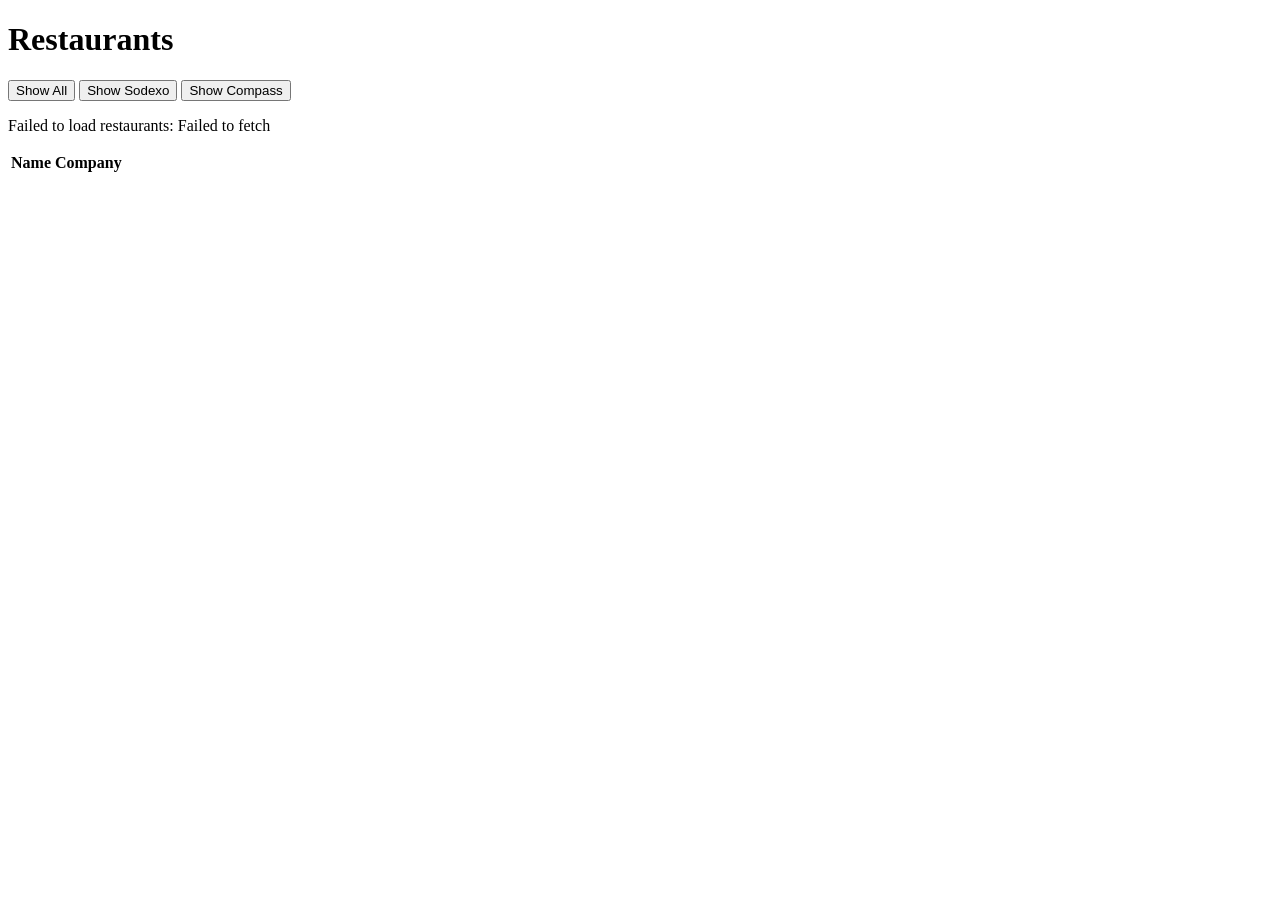
<file: js/advancedjs/index.html>
<!doctype html>
<html lang="en">
  <head>
    <meta charset="UTF-8" />
    <meta name="viewport" content="width=device-width, initial-scale=1.0" />
    <title>Advanced JS</title>
    <script src="main.js" type="module" defer></script>
  </head>

  <body>
    <h1>Restaurants</h1>

    <button id="show-all">Show All</button>
    <button id="show-sodexo">Show Sodexo</button>
    <button id="show-compass">Show Compass</button>

    <p id="error-message"></p>

    <table>
      <tr>
        <th>Name</th>
        <th>Company</th>
      </tr>
    </table>

    <dialog></dialog>
  </body>
</html>
</file>
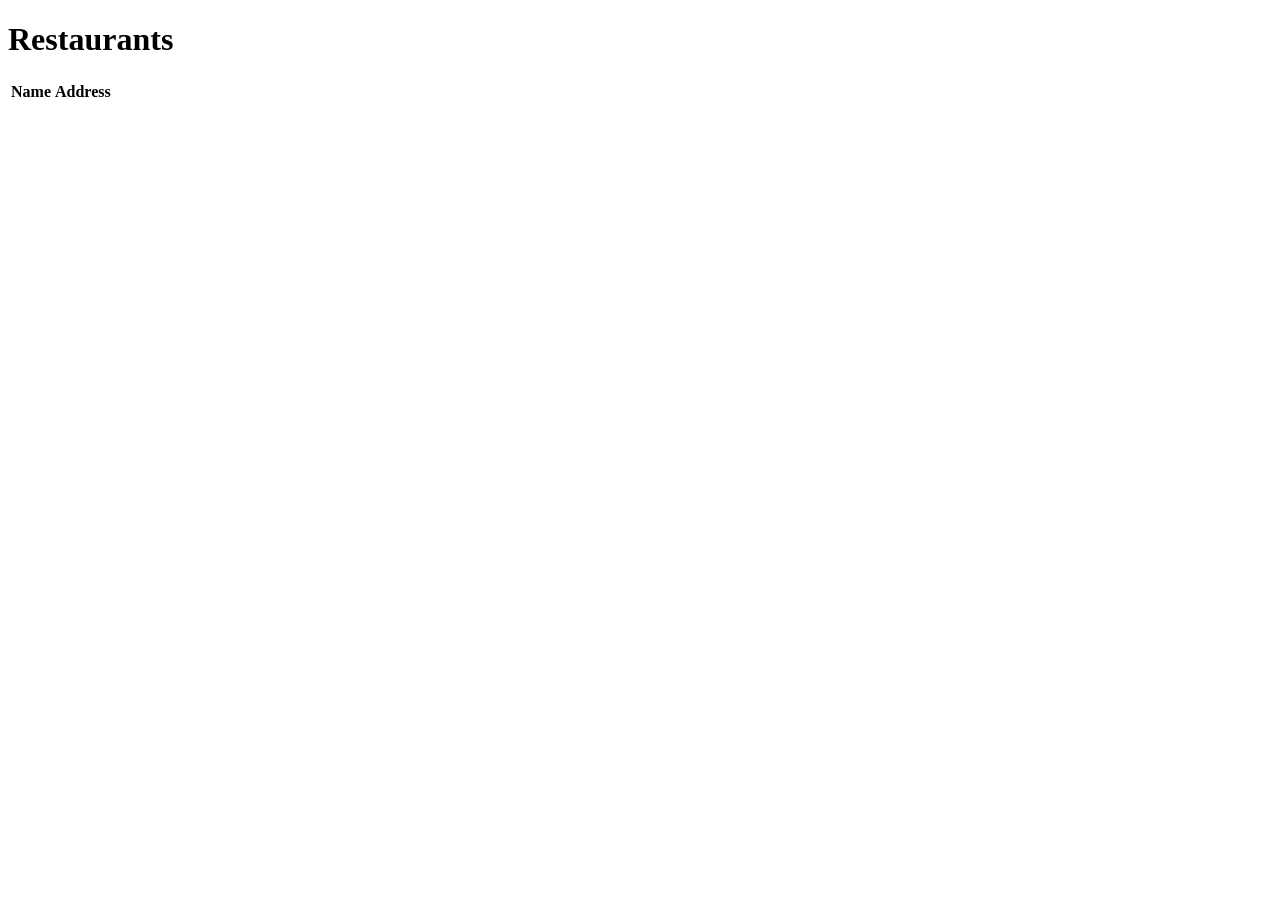
<file: js/ajax/t4,5/t5.html>
<!doctype html>
<html lang="en">
  <head>
    <meta charset="UTF-8" />
    <meta name="viewport" content="width=device-width, initial-scale=1.0" />
    <title>Restaurants</title>
    <script src="t5.js" type="module" defer></script>
  </head>

  <body>
    <h1>Restaurants</h1>
    <table>
      <tr>
        <th>Name</th>
        <th>Address</th>
      </tr>
    </table>
    <dialog></dialog>
  </body>
</html>
</file>
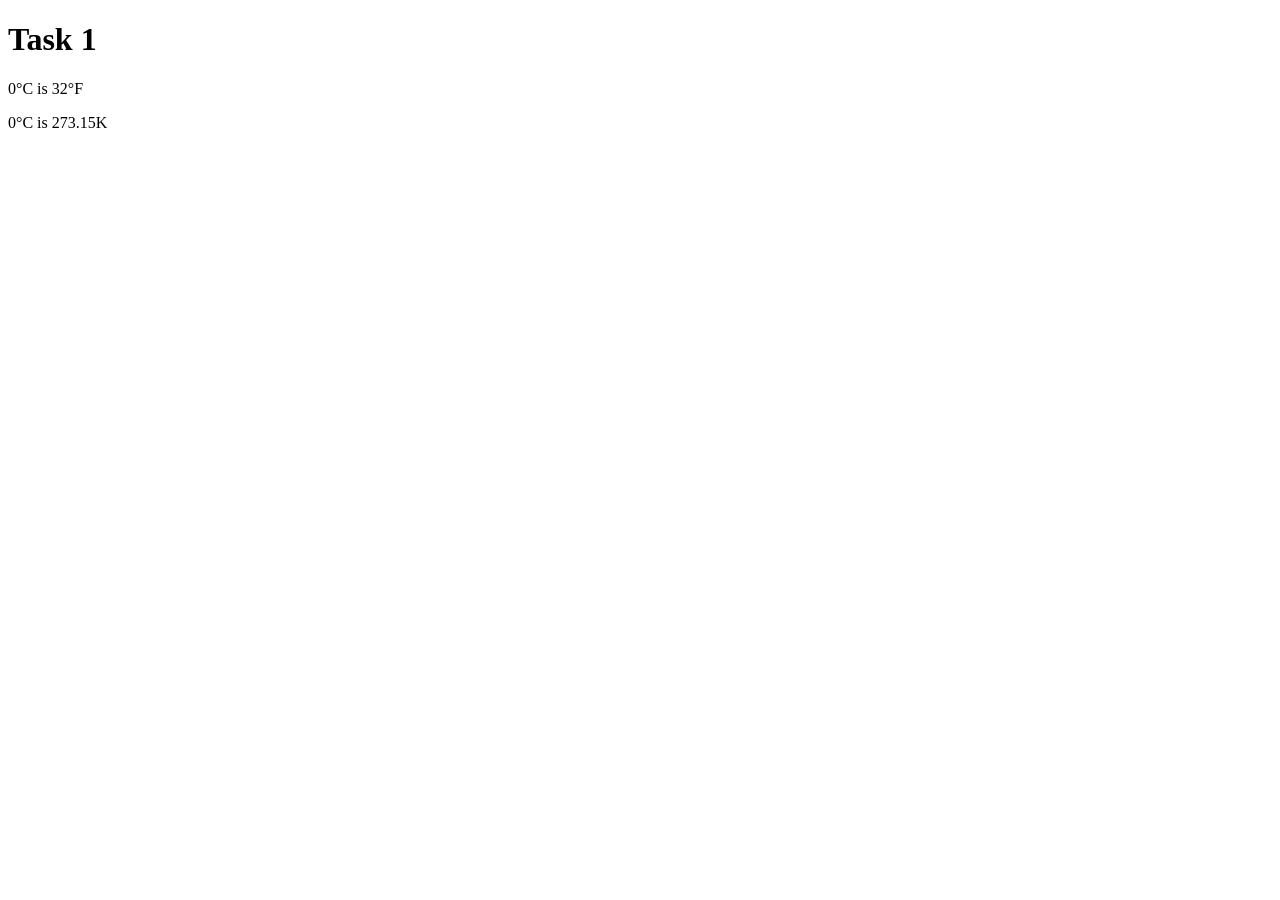
<file: js/conditionals/t1/t1.html>
<!doctype html>
<html lang="en">
  <head>
    <meta charset="UTF-8" />
    <meta name="viewport" content="width=device-width, initial-scale=1.0" />
    <title>Task 1</title>
    <script src="t1.js" defer></script>
  </head>

  <body>
    <h1>Task 1</h1>
    <div id="target"></div>
  </body>
</html>
</file>
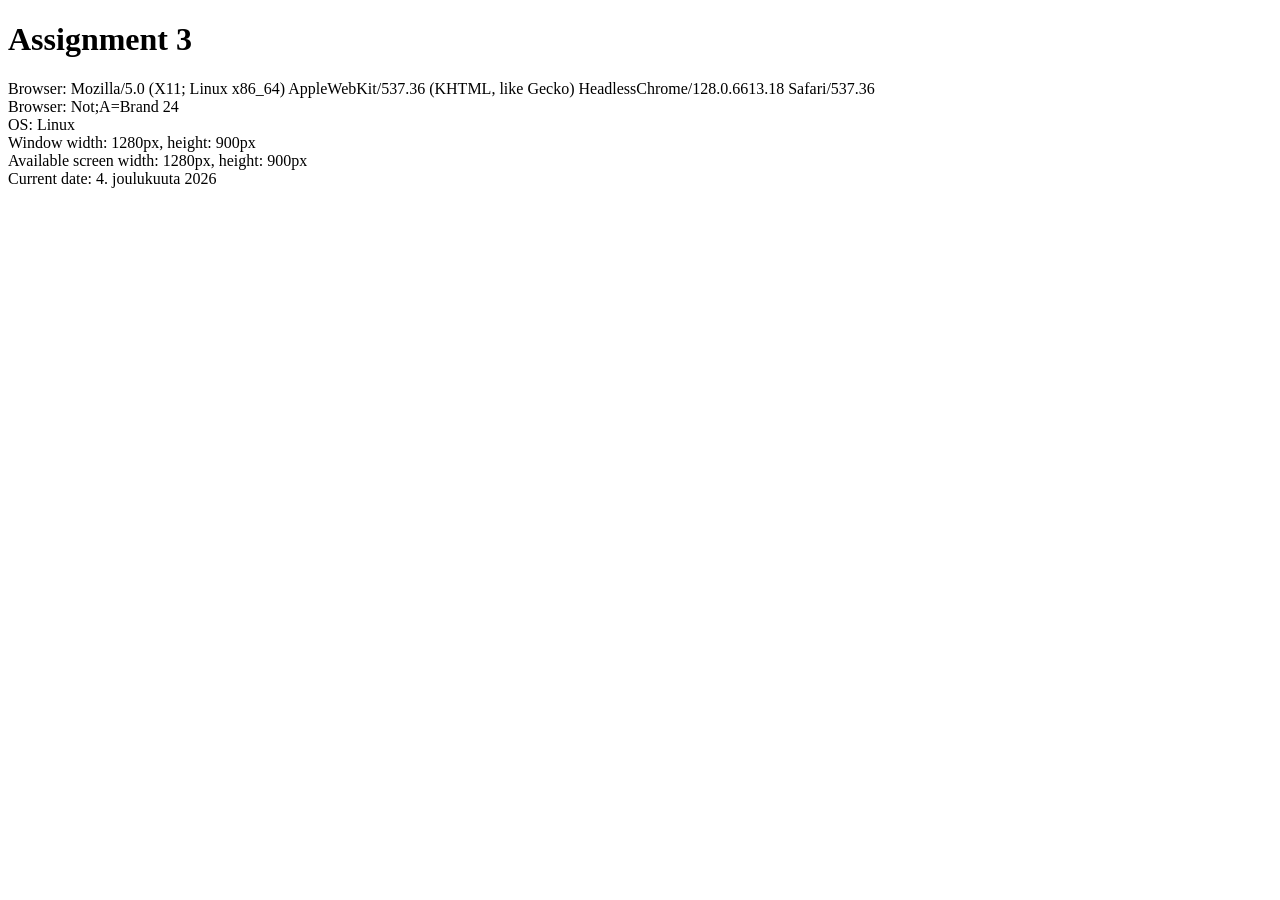
<file: js/DOM/t3/t3.html>
<!doctype html>
<html lang="en">
  <head>
    <meta charset="UTF-8" />
    <meta name="viewport" content="width=device-width, initial-scale=1.0" />
    <title>Document</title>
    <script src="t3.js" defer></script>
  </head>

  <body>
    <h1>Assignment 3</h1>
    <div id="target"></div>
  </body>
</html>
</file>
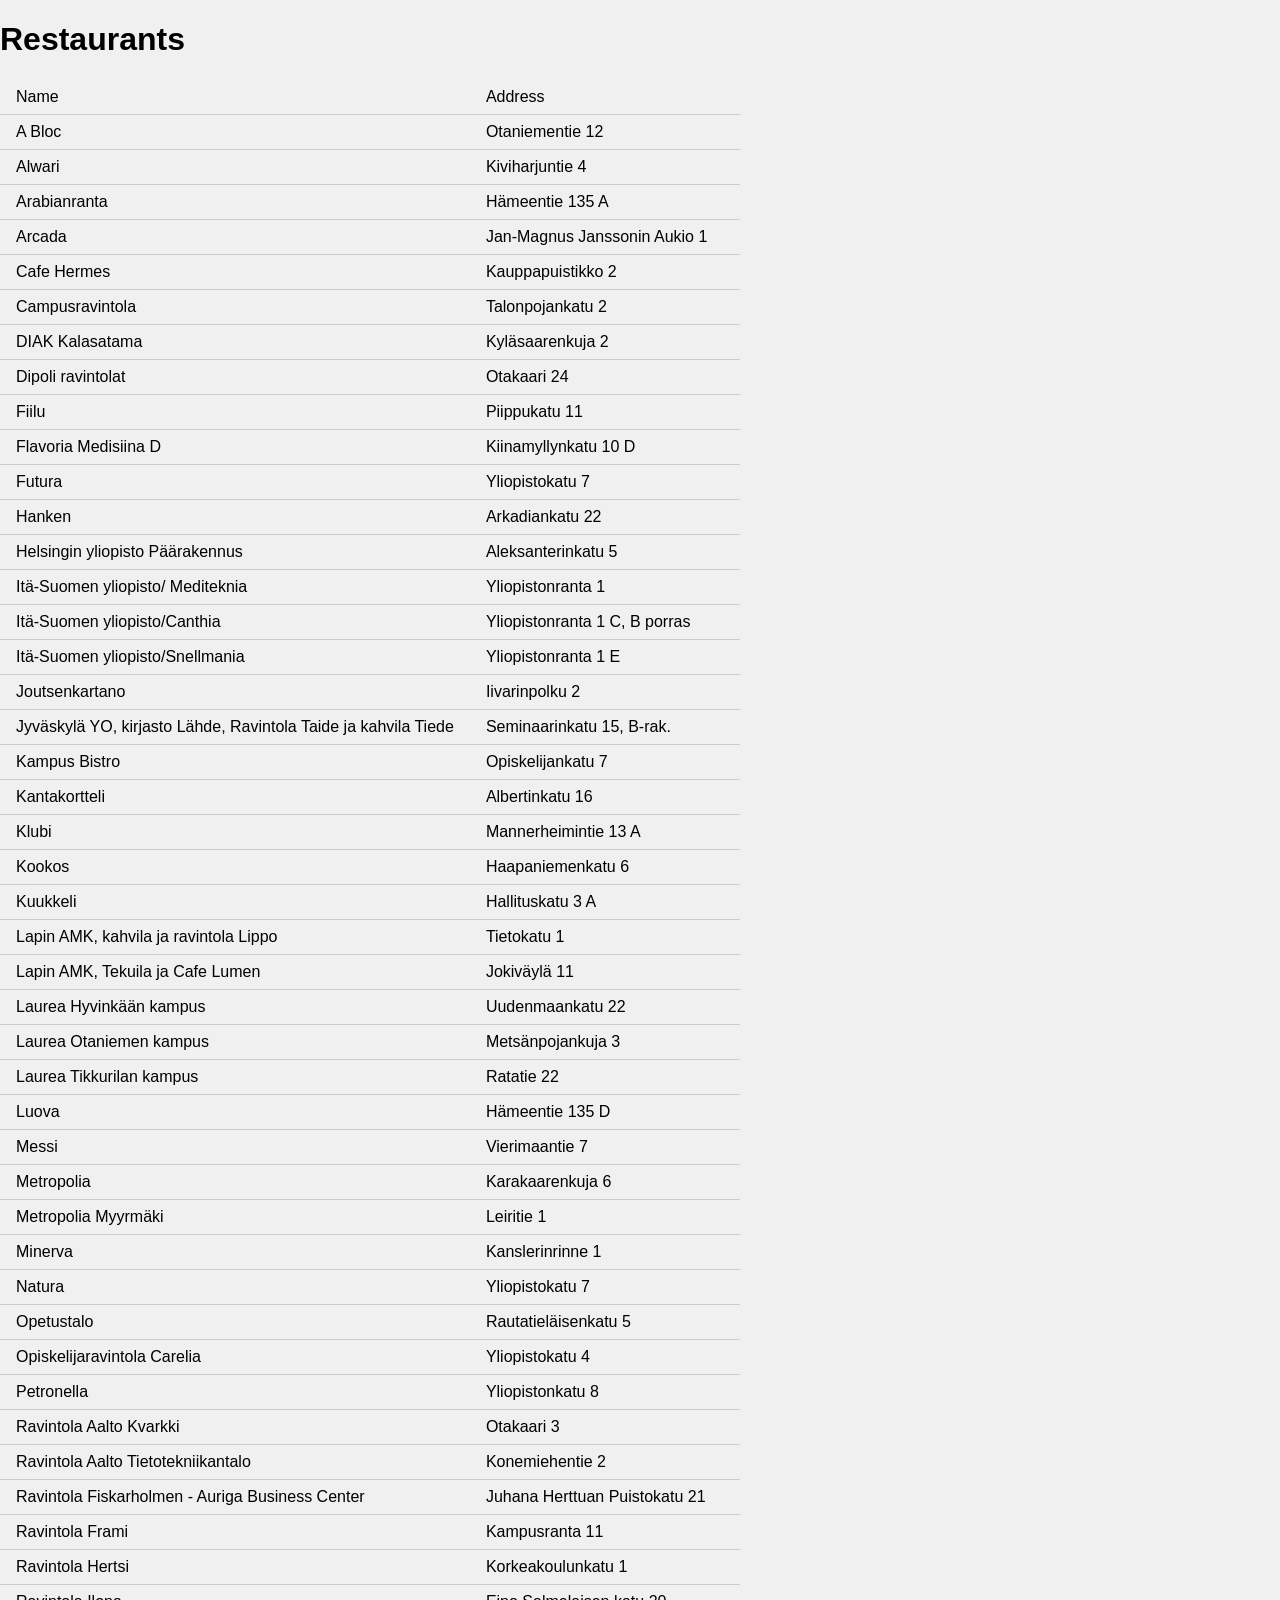
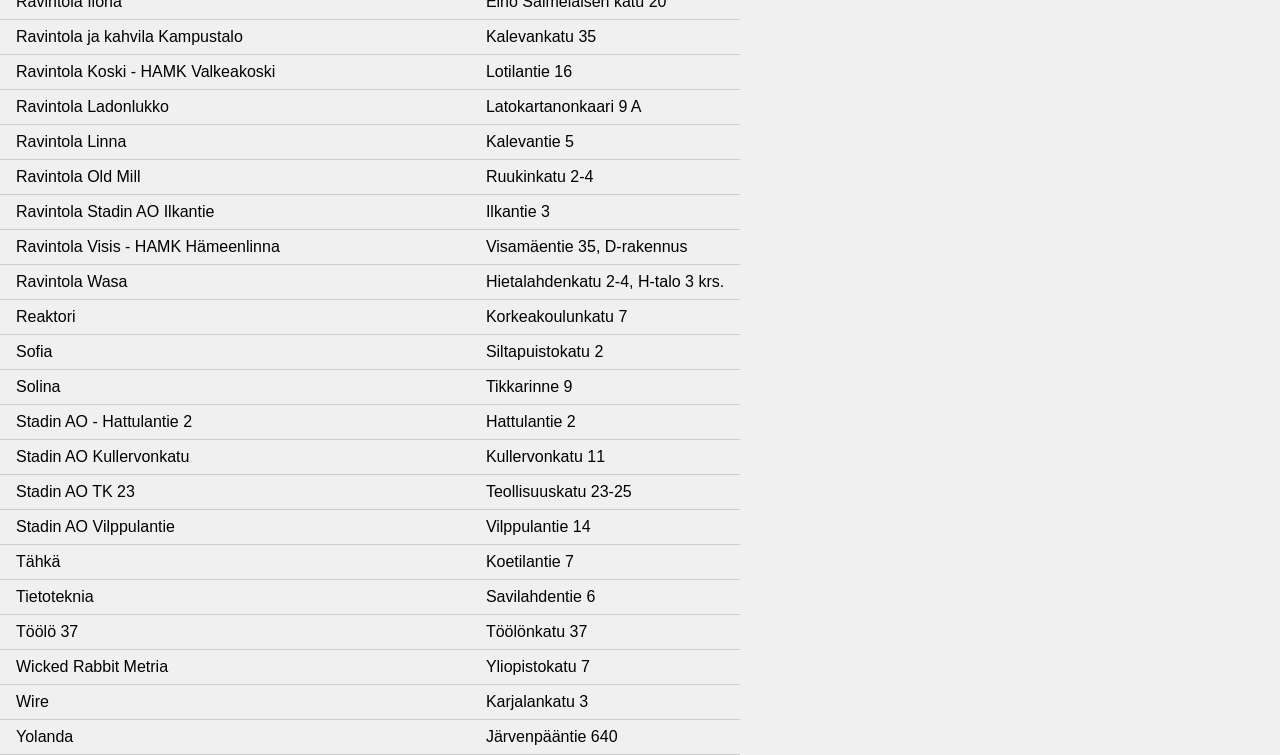
<file: js/eventhandling/t2/t2.html>
<!doctype html>
<html lang="en">
  <head>
    <meta charset="UTF-8" />
    <meta name="viewport" content="width=device-width, initial-scale=1.0" />
    <title>Document</title>
    <link rel="stylesheet" href="t2.css" />
    <script src="t2.js" defer></script>
  </head>

  <body>
    <h1>Restaurants</h1>
    <table>
      <tr>
        <th>Name</th>
        <th>Address</th>
      </tr>
      <!-- add restaurants here -->
    </table>
    <!-- modal -->
    <dialog>
      <!-- add restaurant info here when restaurant is clicked -->
    </dialog>
  </body>
</html>
</file>
<file: js/eventhandling/t2/t2.css>
body {
  background-color: #f0f0f0;
  font-family: sans-serif;
  margin: 0;
  padding: 0;
}

table {
  border-collapse: collapse;
  border-spacing: 0;
  margin: 0;
  padding: 0;
}

th {
  background-color: #f0f0f0;
  border-bottom: 1px solid #ccc;
  font-weight: normal;
  padding: 0.5em 1em;
  text-align: left;
}
td {
  border-bottom: 1px solid #ccc;
  padding: 0.5em 1em;
}

.highlight {
  background: hotpink;
}

dialog {
  position: fixed;
  top: 21%;
}
</file>
